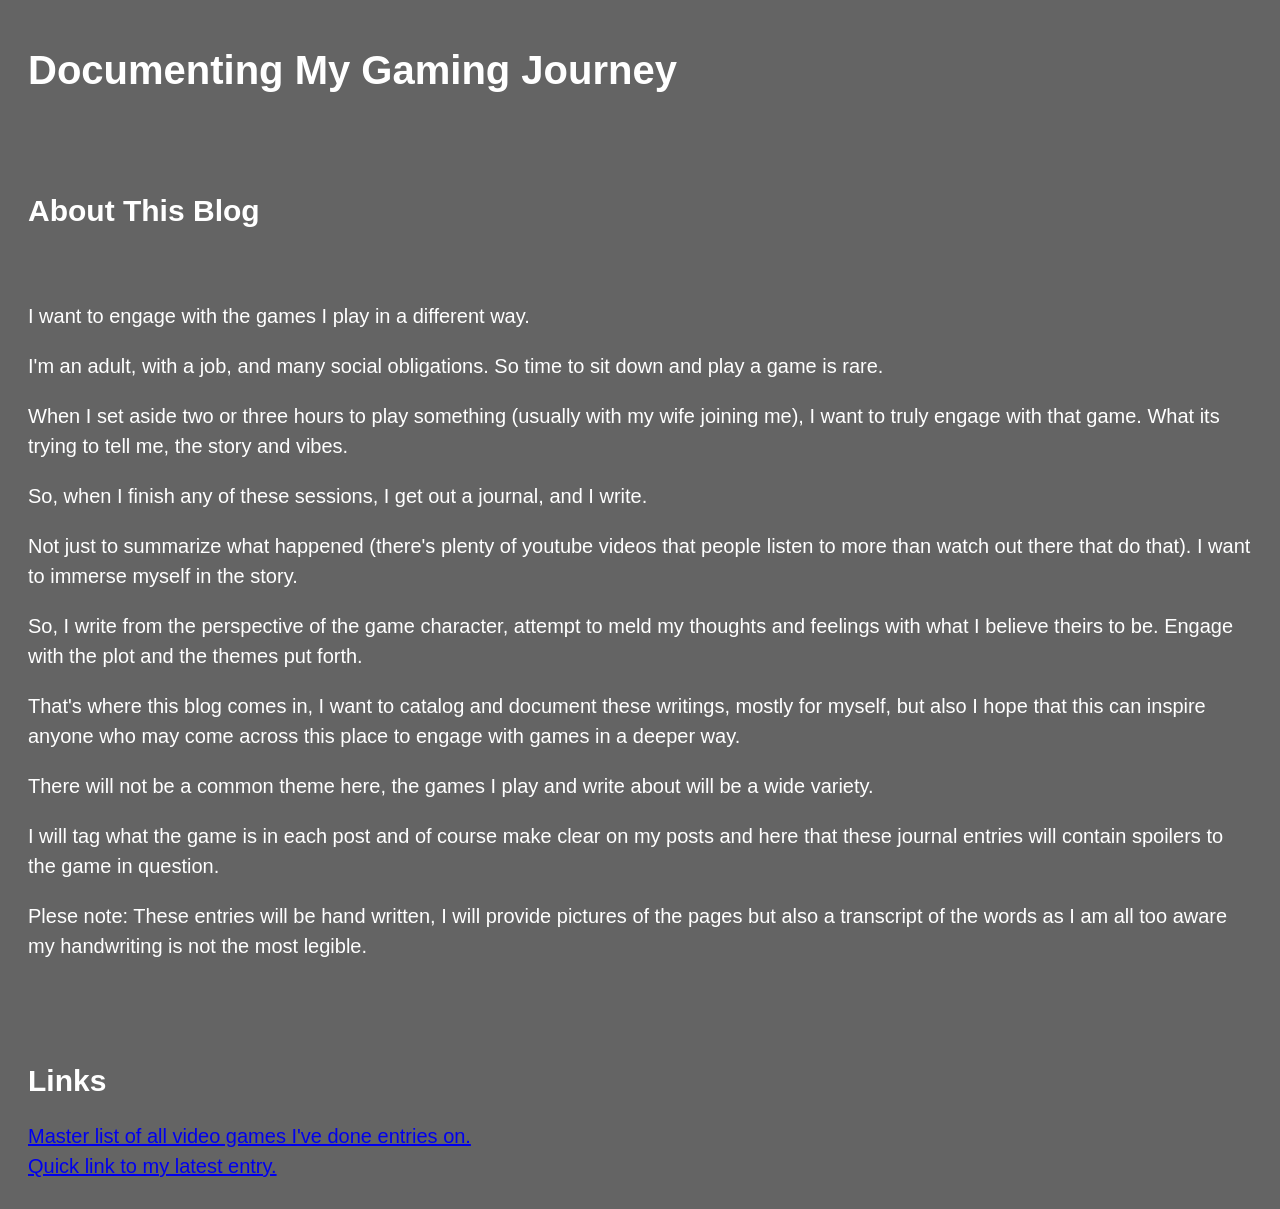
<file: index.html>
<html>
<head>
<title>My Video Game Journals</title>
</head>

<link rel="stylesheet" href="style.css">

<body>

<div id="main">
    <h1>Documenting My Gaming Journey</h1>
    <br/>
    <br/>
    
    <h2>About This Blog</h2>
    <br/>
    
    <p>I want to engage with the games I play in a different way.</p>
    <p>I'm an adult, with a job, and many social obligations. So time to sit down and play a game is rare.</p>
    <p>When I set aside two or three hours to play something (usually with my wife joining me), I want to truly engage with that game. What its trying to tell me, the story and vibes.</p>
    <p>So, when I finish any of these sessions, I get out a journal, and I write.<br/></p>
    <p>Not just to summarize what happened (there's plenty of youtube videos that people listen to more than watch out there that do that). I want to immerse myself in the story.</p>
    <p>So, I write from the perspective of the game character, attempt to meld my thoughts and feelings with what I believe theirs to be. Engage with the plot and the themes put forth.</p>
    <p>That's where this blog comes in, I want to catalog and document these writings, mostly for myself, but also I hope that this can inspire anyone who may come across this place to engage with games in a deeper way.</p>
    <p>There will not be a common theme here, the games I play and write about will be a wide variety.</p>
    <p>I will tag what the game is in each post and of course make clear on my posts and here that these journal entries will contain spoilers to the game in question.</p>
    <p>Plese note: These entries will be hand written, I will provide pictures of the pages but also a transcript of the words as I am all too aware my handwriting is not the most legible.</p>
    <br/>
    <br/>
    
    <h2>Links</h2>
    
    <a href="https://spy998.github.io/game-list">Master list of all video games I've done entries on.</a>
    <br/>
    <a href="https://spy998.github.io/ut-001">Quick link to my latest entry.</a>
</div>

</body>
</html>
</file>
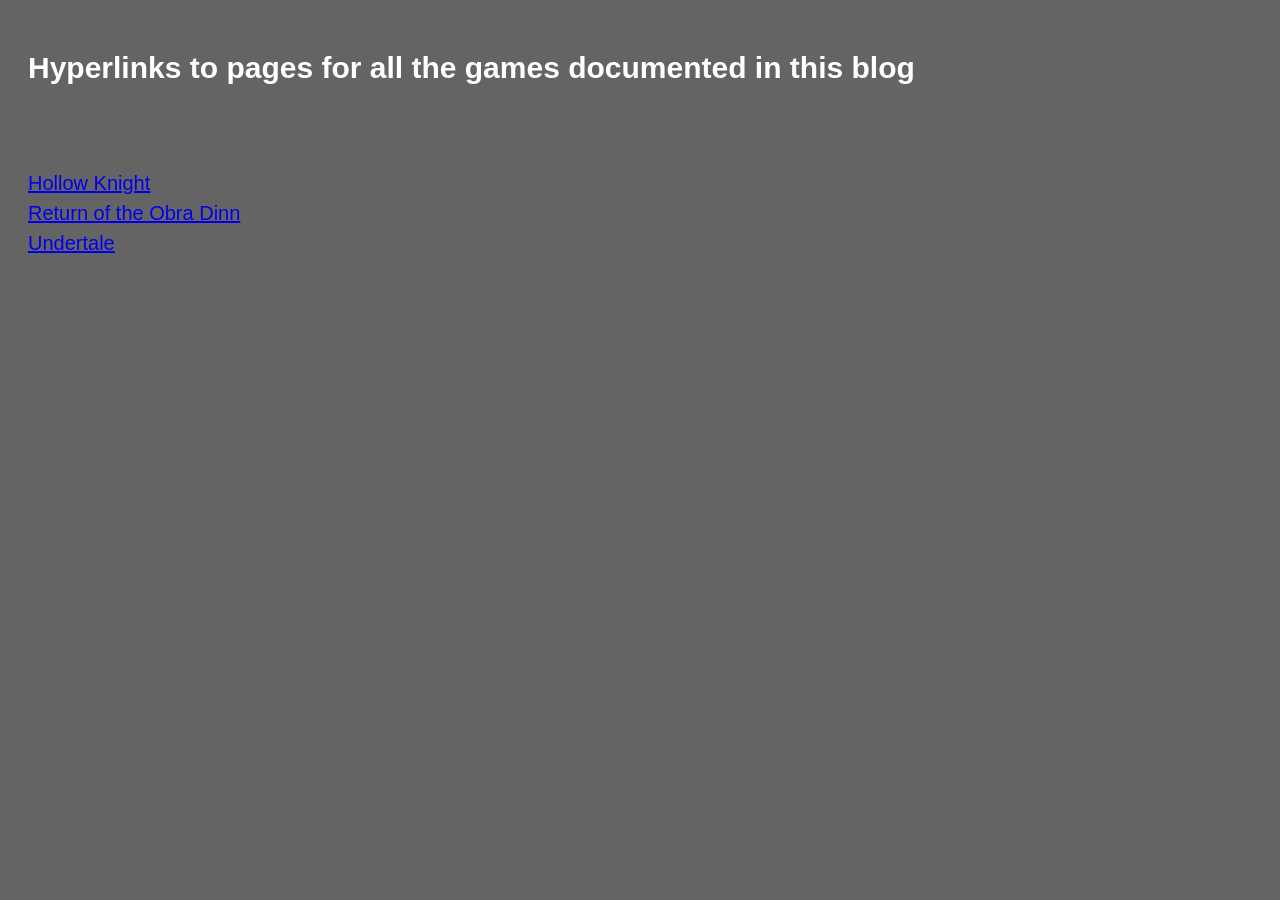
<file: game-list.html>
<html>
<head>
<title>VGJ: Master Game List</title>
</head>

<link rel="stylesheet" href="style.css">

<body>
<div id="main">
    <h2>Hyperlinks to pages for all the games documented in this blog</h2>
    <br/>
    <br/>
    
    <a href="https://spy998.github.io/hollow-knight">Hollow Knight</a>
    <br/>
    <a href="https://spy998.github.io/obra-dinn">Return of the Obra Dinn</a>
    <br/>
    <a href="https://spy998.github.io/undertale">Undertale</a>
</div>

</body>
</html>
</file>
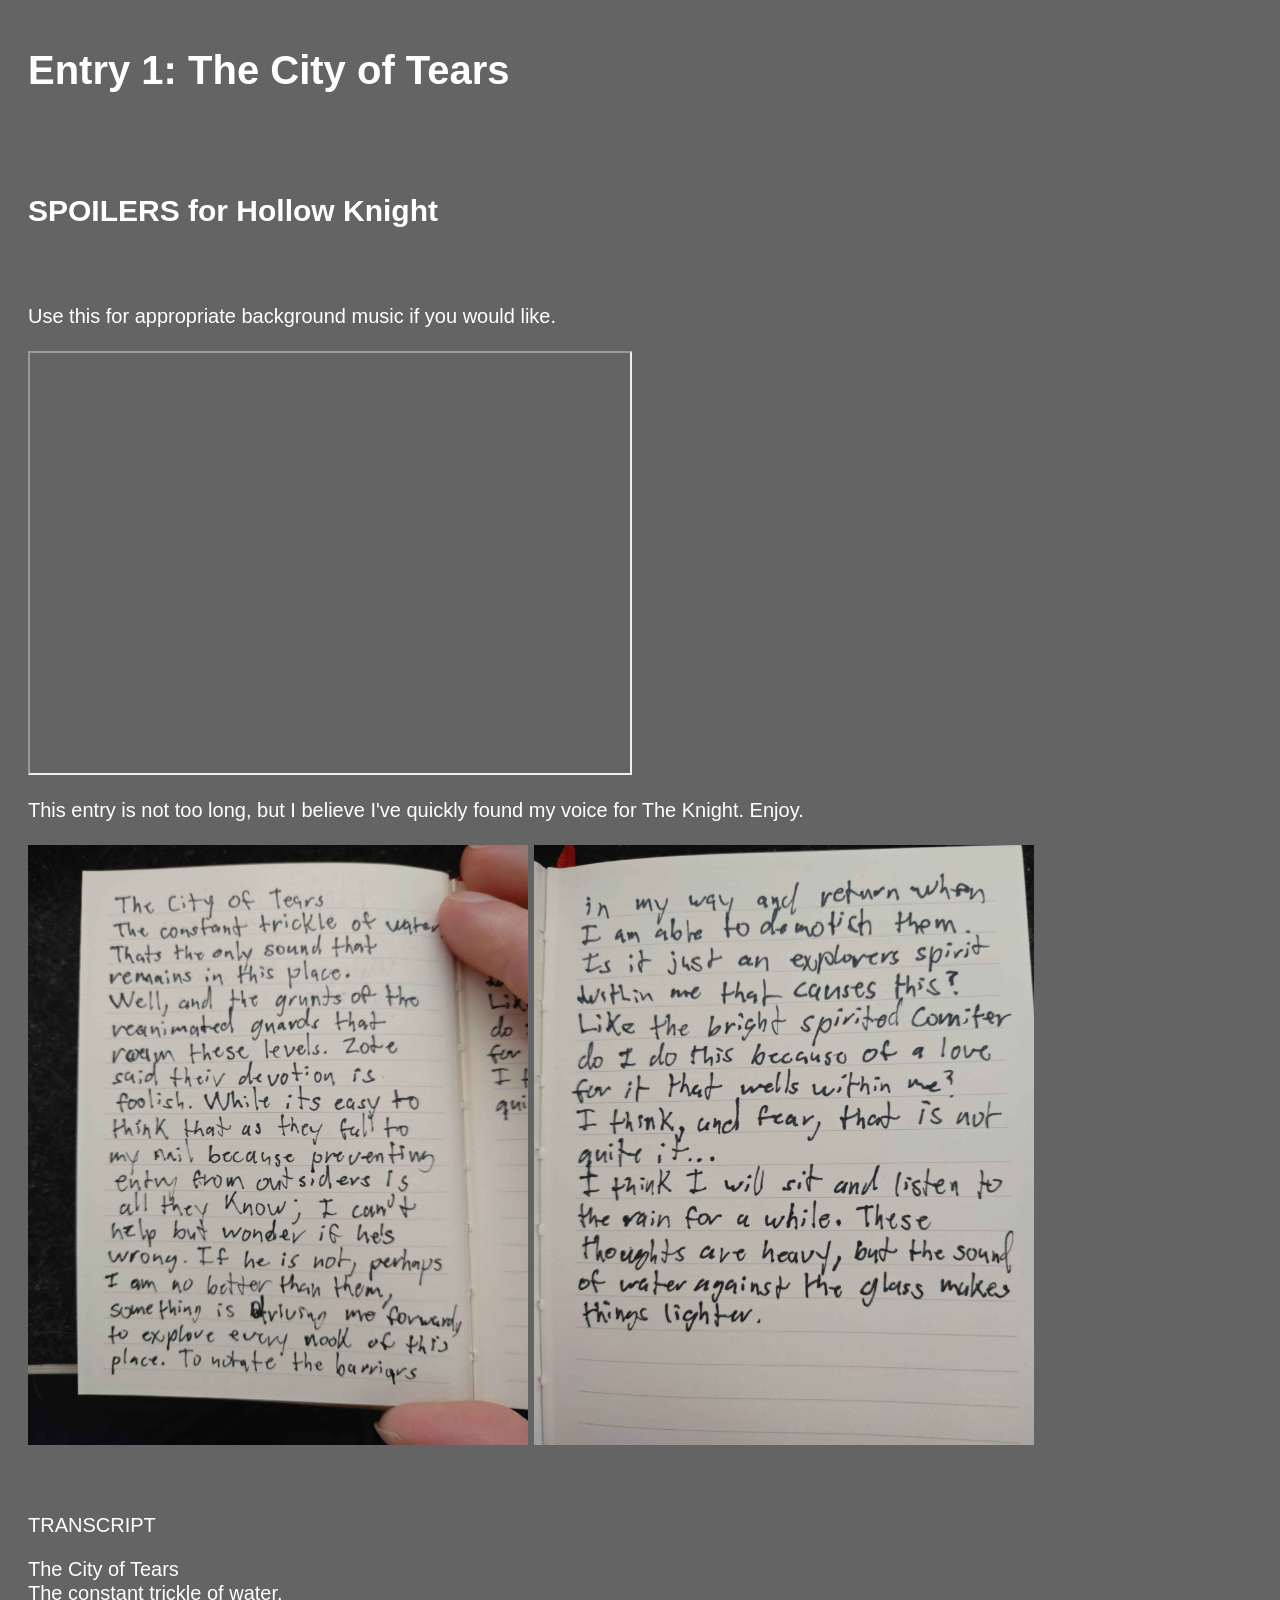
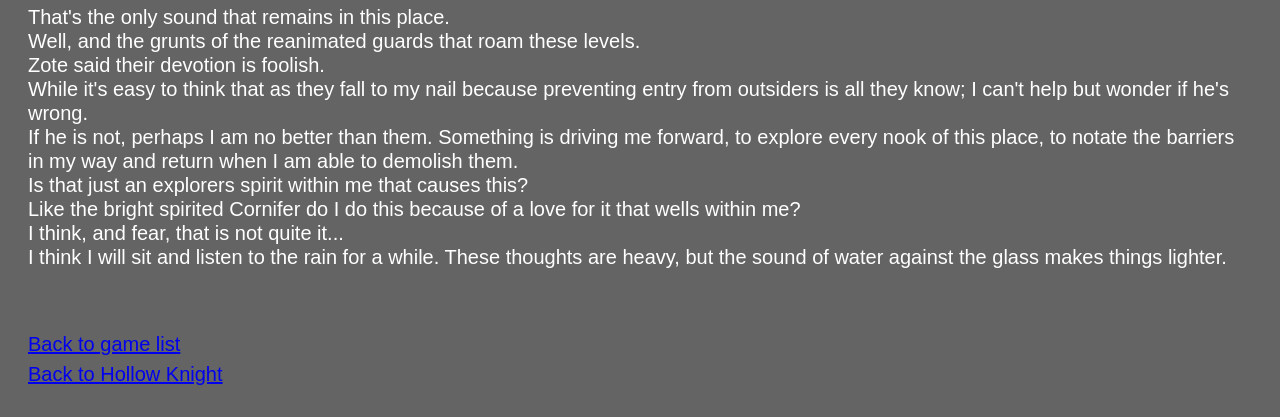
<file: hk-001.html>
<html>
<head>
<title>VGJ: Hollow Knight 001</title>
</head>

<link rel="stylesheet" href="style.css">

<body>

<div id="main">
    <h1>Entry 1: The City of Tears</h1>
    <br/>
    <br/>

    <h2>SPOILERS for Hollow Knight</h2>
    <br/>

    <p>Use this for appropriate background music if you would like.</p>
    <iframe width="600" height="420"
    src="https://www.youtube.com/embed/znck5cy9EMQ">
    </iframe>

    <p>This entry is not too long, but I believe I've quickly found my voice for The Knight. Enjoy.</p>
    <image src="images/hk-001-1.jpg" height="600" width="500">
    <image src="images/hk-001-2.jpg" height="600" width="500">
</div>

<div id="tr">
    <p>TRANSCRIPT</p>
    <p>The City of Tears<br/>
        The constant trickle of water.<br/>
        That's the only sound that remains in this place.<br/>
        Well, and the grunts of the reanimated guards that roam these levels.<br/>
        Zote said their devotion is foolish.<br/>
        While it's easy to think that as they fall to my nail because preventing entry from outsiders is all they know; I can't help but wonder if he's wrong.<br/>
        If he is not, perhaps I am no better than them. Something is driving me forward, to explore every nook of this place, to notate the barriers in my way and return when I am able to demolish them.<br/>
        Is that just an explorers spirit within me that causes this?<br/>
        Like the bright spirited Cornifer do I do this because of a love for it that wells within me?<br/>
        I think, and fear, that is not quite it...<br/>
        I think I will sit and listen to the rain for a while. These thoughts are heavy, but the sound of water against the glass makes things lighter.</p>
</div>

<div id="main">
    <a href="https://spy998.github.io/game-list">Back to game list</a>
    <br/>
    <a href="https://spy998.github.io/hollow-knight">Back to Hollow Knight</a>
</div>

</body>
</html>
</file>
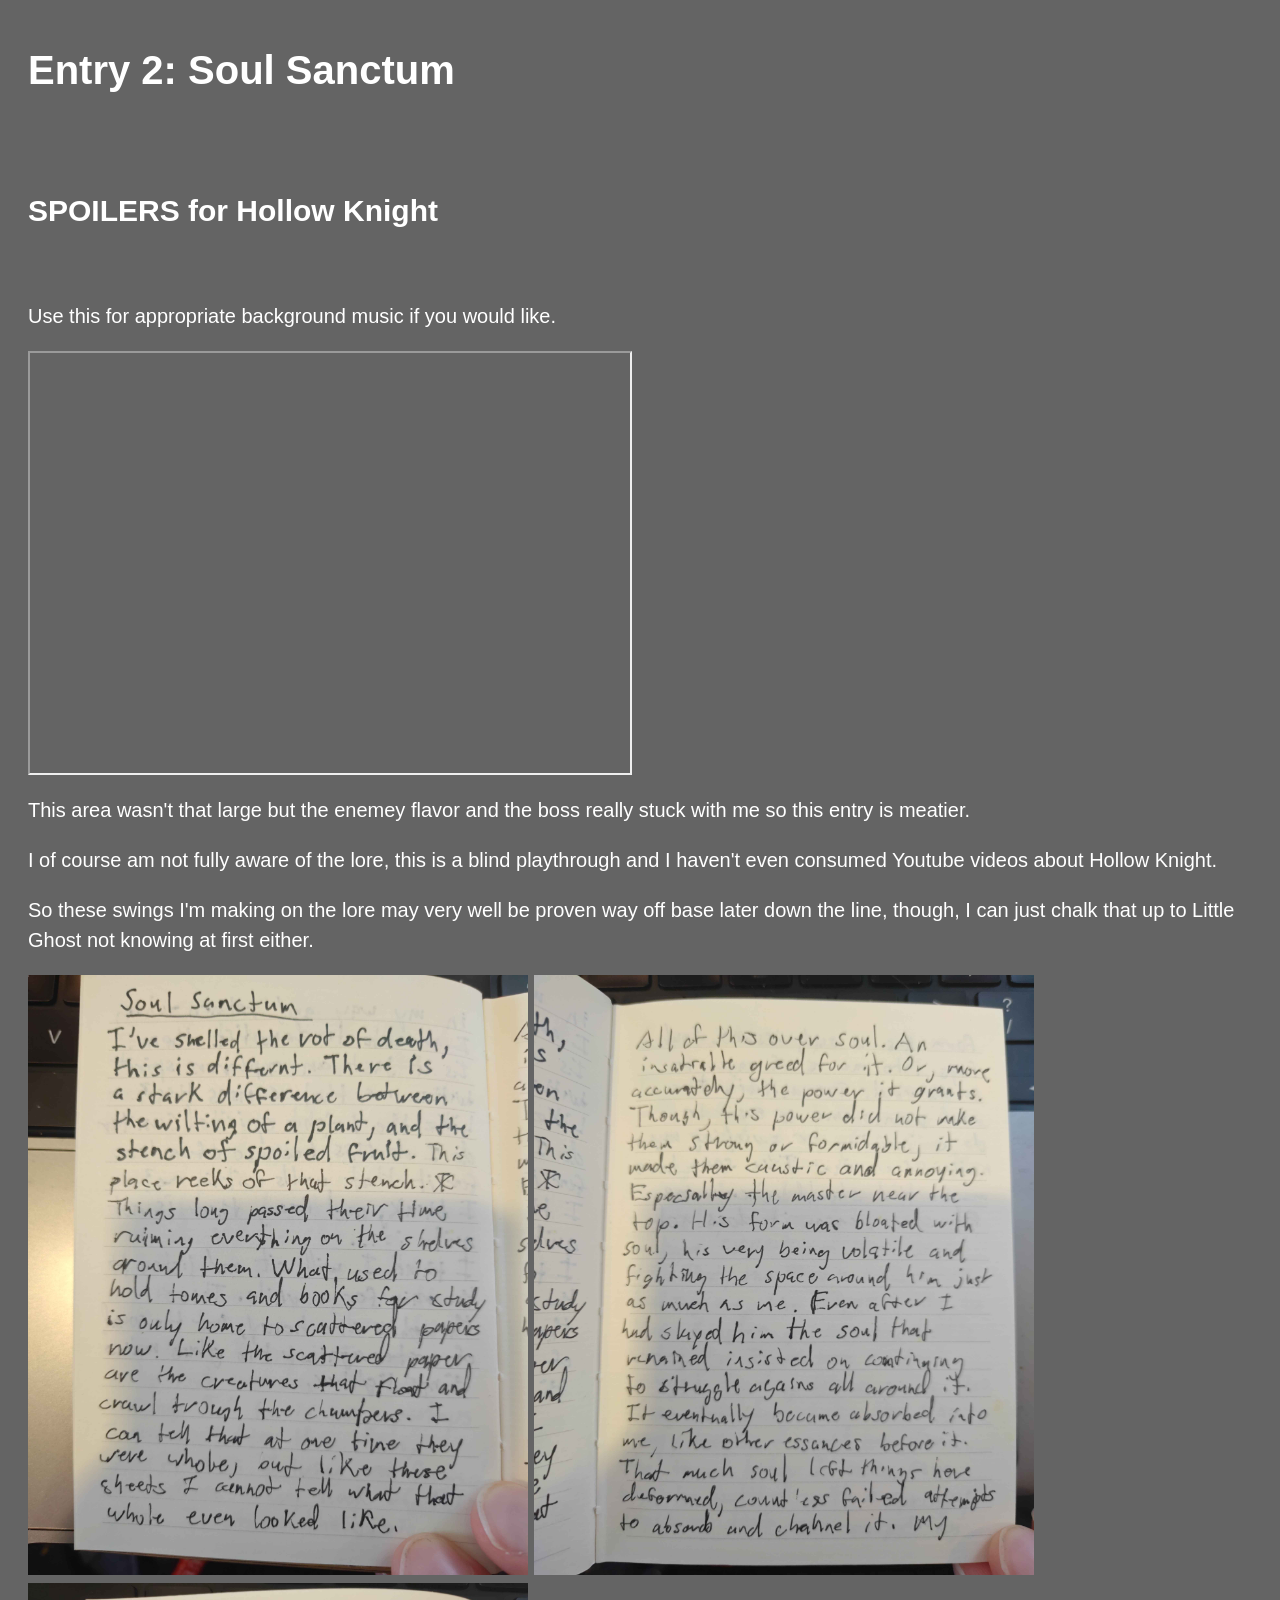
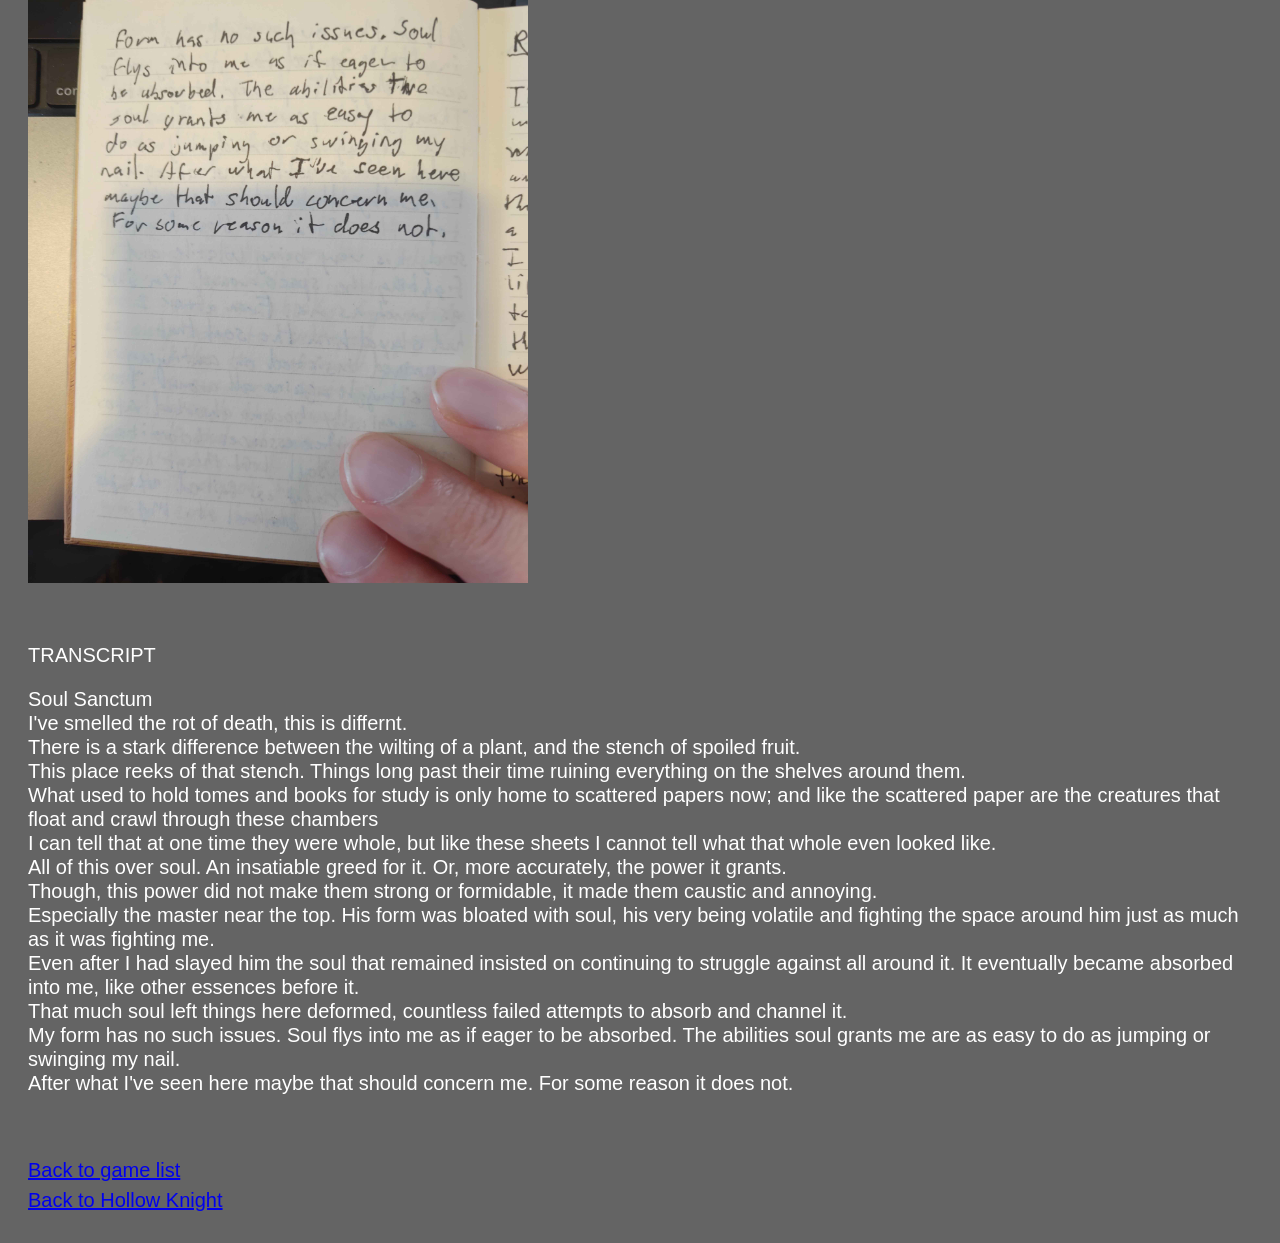
<file: hk-002.html>
<html>
<head>
<title>VGJ: Hollow Knight 002</title>
</head>

<link rel="stylesheet" href="style.css">

<body>

<div id="main">
    <h1>Entry 2: Soul Sanctum</h1>
    <br/>
    <br/>

    <h2>SPOILERS for Hollow Knight</h2>
    <br/>

    <p>Use this for appropriate background music if you would like.</p>
    <iframe width="600" height="420"
    src="https://www.youtube.com/embed/j7oKzNtXbGY">
    </iframe>

    <p>This area wasn't that large but the enemey flavor and the boss really stuck with me so this entry is meatier.<br/>
    <p>I of course am not fully aware of the lore, this is a blind playthrough and I haven't even consumed Youtube videos about Hollow Knight.<br/>
    <p>So these swings I'm making on the lore may very well be proven way off base later down the line, though, I can just chalk that up to Little Ghost not knowing at first either.</p>
    <image src="images/hk-002-01.jpg" height="600" width="500">
    <image src="images/hk-002-02.jpg" height="600" width="500">
    <image src="images/hk-002-03.jpg" height="600" width="500">
</div>

<div id="tr">
    <p>TRANSCRIPT</p>
    <p>Soul Sanctum<br/>
        I've smelled the rot of death, this is differnt.<br/>
        There is a stark difference between the wilting of a plant, and the stench of spoiled fruit.<br/>
        This place reeks of that stench. Things long past their time ruining everything on the shelves around them.<br/>
        What used to hold tomes and books for study is only home to scattered papers now; and like the scattered paper are the creatures that float and crawl through these chambers<br/>
        I can tell that at one time they were whole, but like these sheets I cannot tell what that whole even looked like.<br/>
        All of this over soul. An insatiable greed for it. Or, more accurately, the power it grants.<br/>
        Though, this power did not make them strong or formidable, it made them caustic and annoying.<br/>
        Especially the master near the top. His form was bloated with soul, his very being volatile and fighting the space around him just as much as it was fighting me.<br/>
        Even after I had slayed him the soul that remained insisted on continuing to struggle against all around it. It eventually became absorbed into me, like other essences before it.<br/>
        That much soul left things here deformed, countless failed attempts to absorb and channel it.<br/>
        My form has no such issues. Soul flys into me as if eager to be absorbed. The abilities soul grants me are as easy to do as jumping or swinging my nail.<br/>
        After what I've seen here maybe that should concern me. For some reason it does not.</p>
</div>

<div id="main">
    <a href="https://spy998.github.io/game-list">Back to game list</a>
    <br/>
    <a href="https://spy998.github.io/hollow-knight">Back to Hollow Knight</a>
</div>

</body>
</html>
</file>
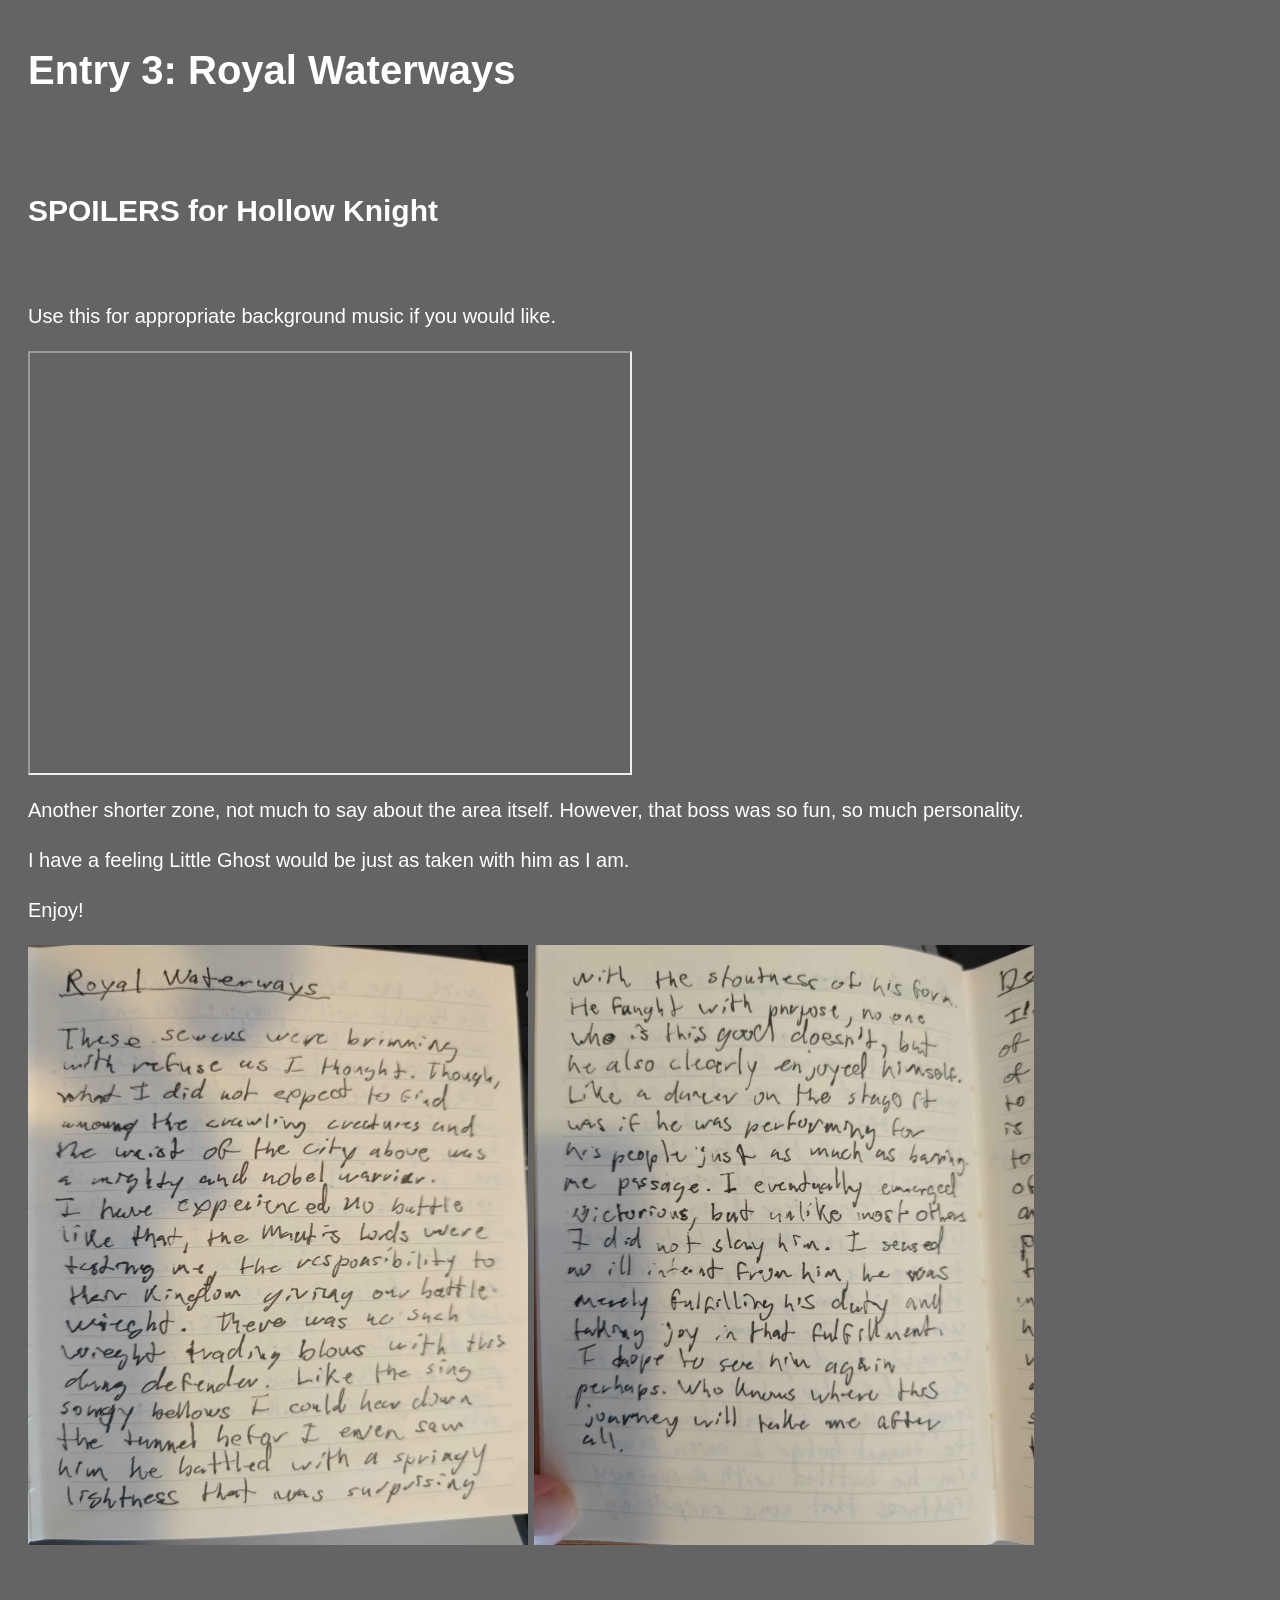
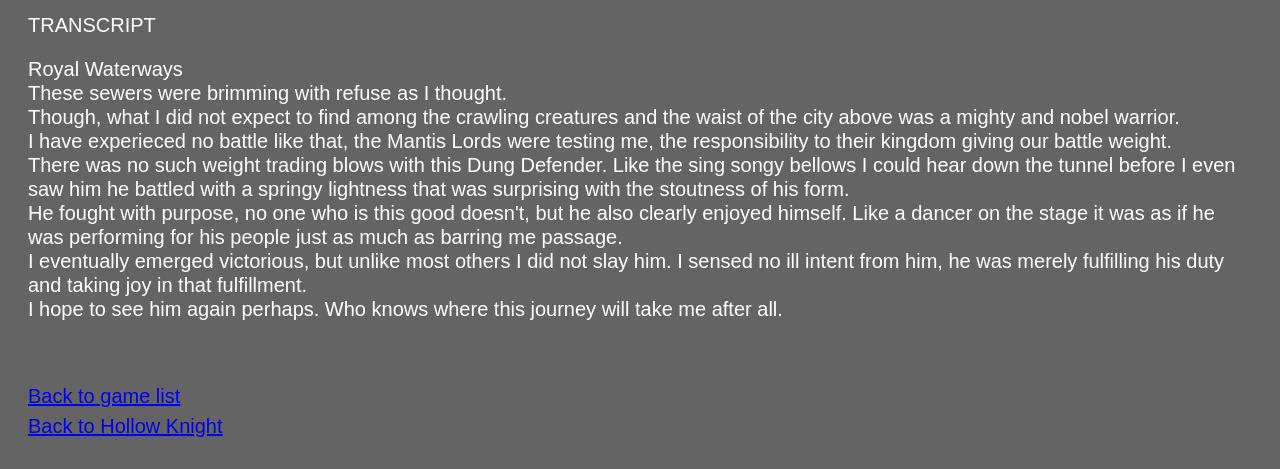
<file: hk-003.html>
<html>
<head>
<title>VGJ: Hollow Knight 003</title>
</head>

<link rel="stylesheet" href="style.css">

<body>

<div id="main">
    <h1>Entry 3: Royal Waterways</h1>
    <br/>
    <br/>

    <h2>SPOILERS for Hollow Knight</h2>
    <br/>

    <p>Use this for appropriate background music if you would like.</p>
    <iframe width="600" height="420"
    src="https://www.youtube.com/embed/3T6lELHl2W4">
    </iframe>

    <p>Another shorter zone, not much to say about the area itself. However, that boss was so fun, so much personality.<br/>
    <p>I have a feeling Little Ghost would be just as taken with him as I am.<br/>
    <p>Enjoy!</p>
    <image src="images/hk-003-01.jpg" height="600" width="500">
    <image src="images/hk-003-02.jpg" height="600" width="500">
</div>

<div id="tr">
    <p>TRANSCRIPT</p>
    <p>Royal Waterways<br/>
        These sewers were brimming with refuse as I thought.<br/>
        Though, what I did not expect to find among the crawling creatures and the waist of the city above was a mighty and nobel warrior.<br/>
        I have experieced no battle like that, the Mantis Lords were testing me, the responsibility to their kingdom giving our battle weight.<br/>
        There was no such weight trading blows with this Dung Defender. Like the sing songy bellows I could hear down the tunnel before I even saw him he battled with a springy lightness that was surprising with the stoutness of his form.<br/>
        He fought with purpose, no one who is this good doesn't, but he also clearly enjoyed himself. Like a dancer on the stage it was as if he was performing for his people just as much as barring me passage.<br/>
        I eventually emerged victorious, but unlike most others I did not slay him. I sensed no ill intent from him, he was merely fulfilling his duty and taking joy in that fulfillment.<br/>
        I hope to see him again perhaps. Who knows where this journey will take me after all.</p>
</div>

<div id="main">
    <a href="https://spy998.github.io/game-list">Back to game list</a>
    <br/>
    <a href="https://spy998.github.io/hollow-knight">Back to Hollow Knight</a>
</div>

</body>
</html>
</file>
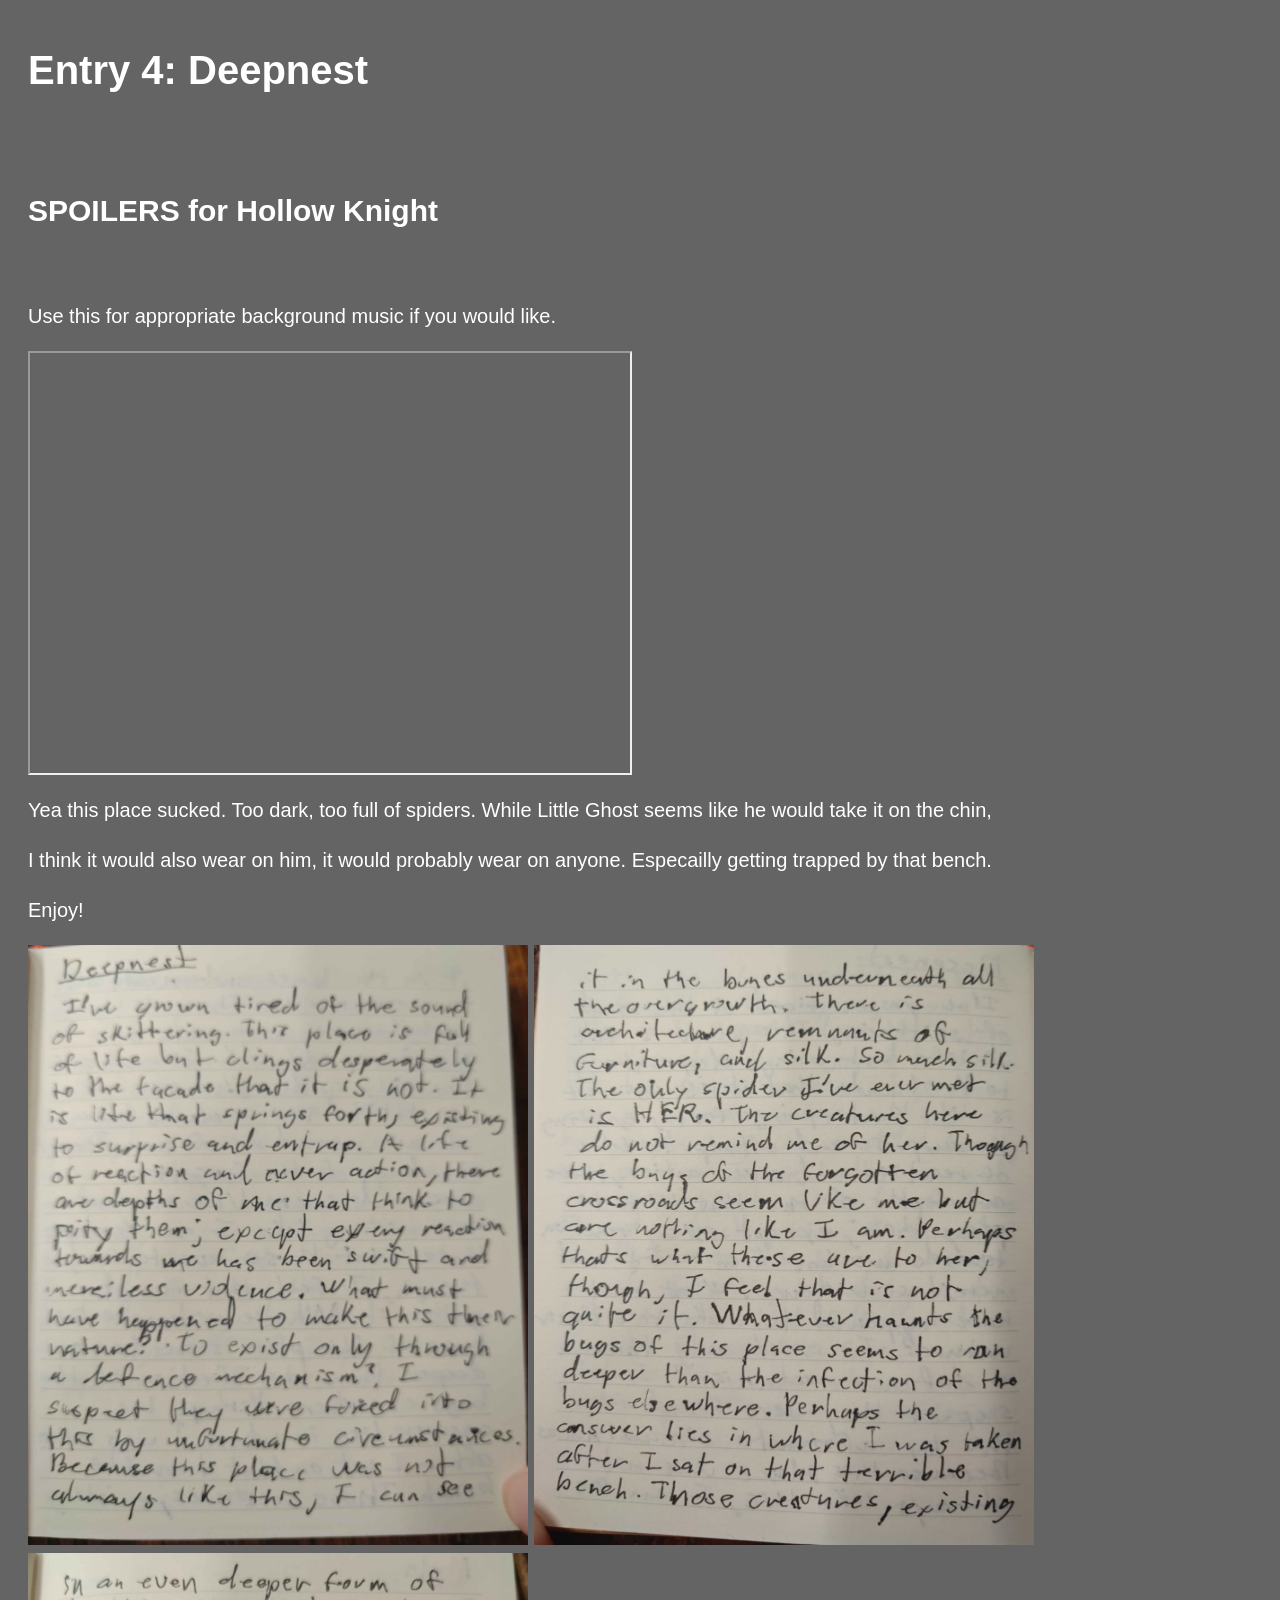
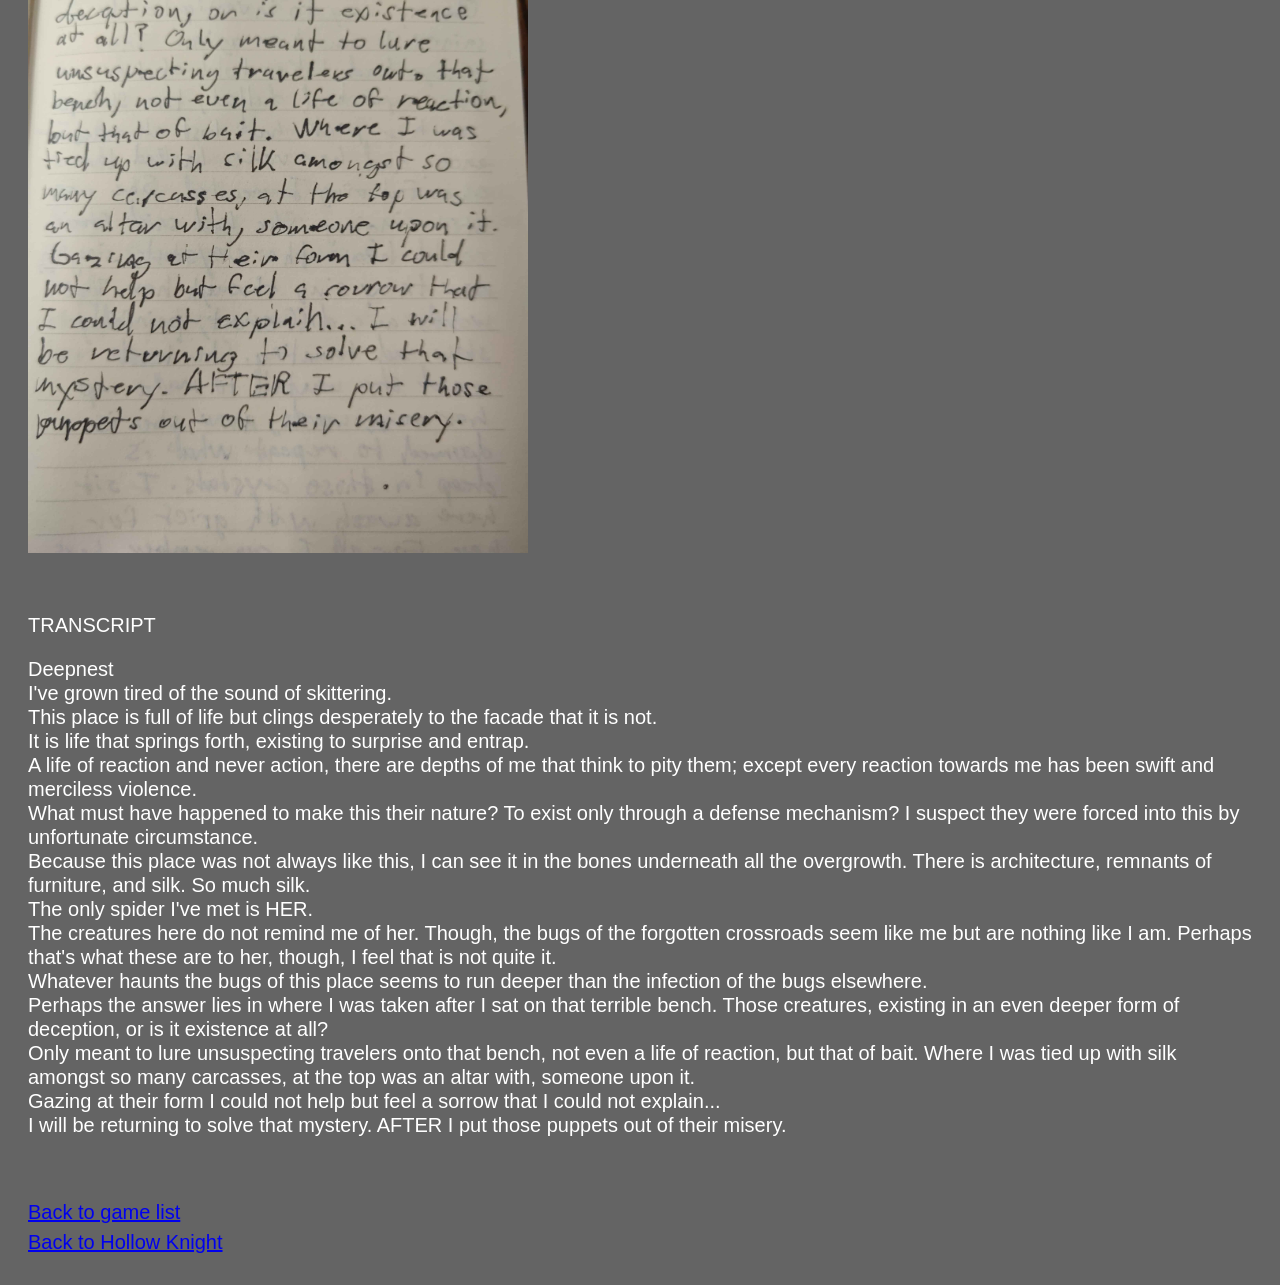
<file: hk-004.html>
<html>
<head>
<title>VGJ: Hollow Knight 004</title>
</head>

<link rel="stylesheet" href="style.css">

<body>

<div id="main">
    <h1>Entry 4: Deepnest</h1>
    <br/>
    <br/>

    <h2>SPOILERS for Hollow Knight</h2>
    <br/>

    <p>Use this for appropriate background music if you would like.</p>
    <iframe width="600" height="420"
    src="https://www.youtube.com/embed/pazEihAOMBU">
    </iframe>

    <p>Yea this place sucked. Too dark, too full of spiders. While Little Ghost seems like he would take it on the chin,<br/>
    <p>I think it would also wear on him, it would probably wear on anyone. Especailly getting trapped by that bench.<br/>
    <p>Enjoy!</p>
    <image src="images/hk-004-01.jpg" height="600" width="500">
    <image src="images/hk-004-02.jpg" height="600" width="500">
    <image src="images/hk-004-03.jpg" height="600" width="500">
</div>

<div id="tr">
    <p>TRANSCRIPT</p>
    <p>Deepnest<br/>
        I've grown tired of the sound of skittering.<br/> 
        This place is full of life but clings desperately to the facade that it is not.<br/>
        It is life that springs forth, existing to surprise and entrap.<br/>
        A life of reaction and never action, there are depths of me that think to pity them; except every reaction towards me has been swift and merciless violence.<br/>
        What must have happened to make this their nature? To exist only through a defense mechanism? I suspect they were forced into this by unfortunate circumstance.<br/>
        Because this place was not always like this, I can see it in the bones underneath all the overgrowth. There is architecture, remnants of furniture, and silk. So much silk.<br/>
        The only spider I've met is HER.<br/>
        The creatures here do not remind me of her. Though, the bugs of the forgotten crossroads seem like me but are nothing like I am. Perhaps that's what these are to her, though, I feel that is not quite it.<br/>
        Whatever haunts the bugs of this place seems to run deeper than the infection of the bugs elsewhere.<br/>
        Perhaps the answer lies in where I was taken after I sat on that terrible bench. Those creatures, existing in an even deeper form of deception, or is it existence at all?<br/>
        Only meant to lure unsuspecting travelers onto that bench, not even a life of reaction, but that of bait. Where I was tied up with silk amongst so many carcasses, at the top was an altar with, someone upon it.<br/>
        Gazing at their form I could not help but feel a sorrow that I could not explain...<br/>
        I will be returning to solve that mystery. AFTER I put those puppets out of their misery. </p>
</div>

<div id="main">
    <a href="https://spy998.github.io/game-list">Back to game list</a>
    <br/>
    <a href="https://spy998.github.io/hollow-knight">Back to Hollow Knight</a>
</div>

</body>
</html>
</file>
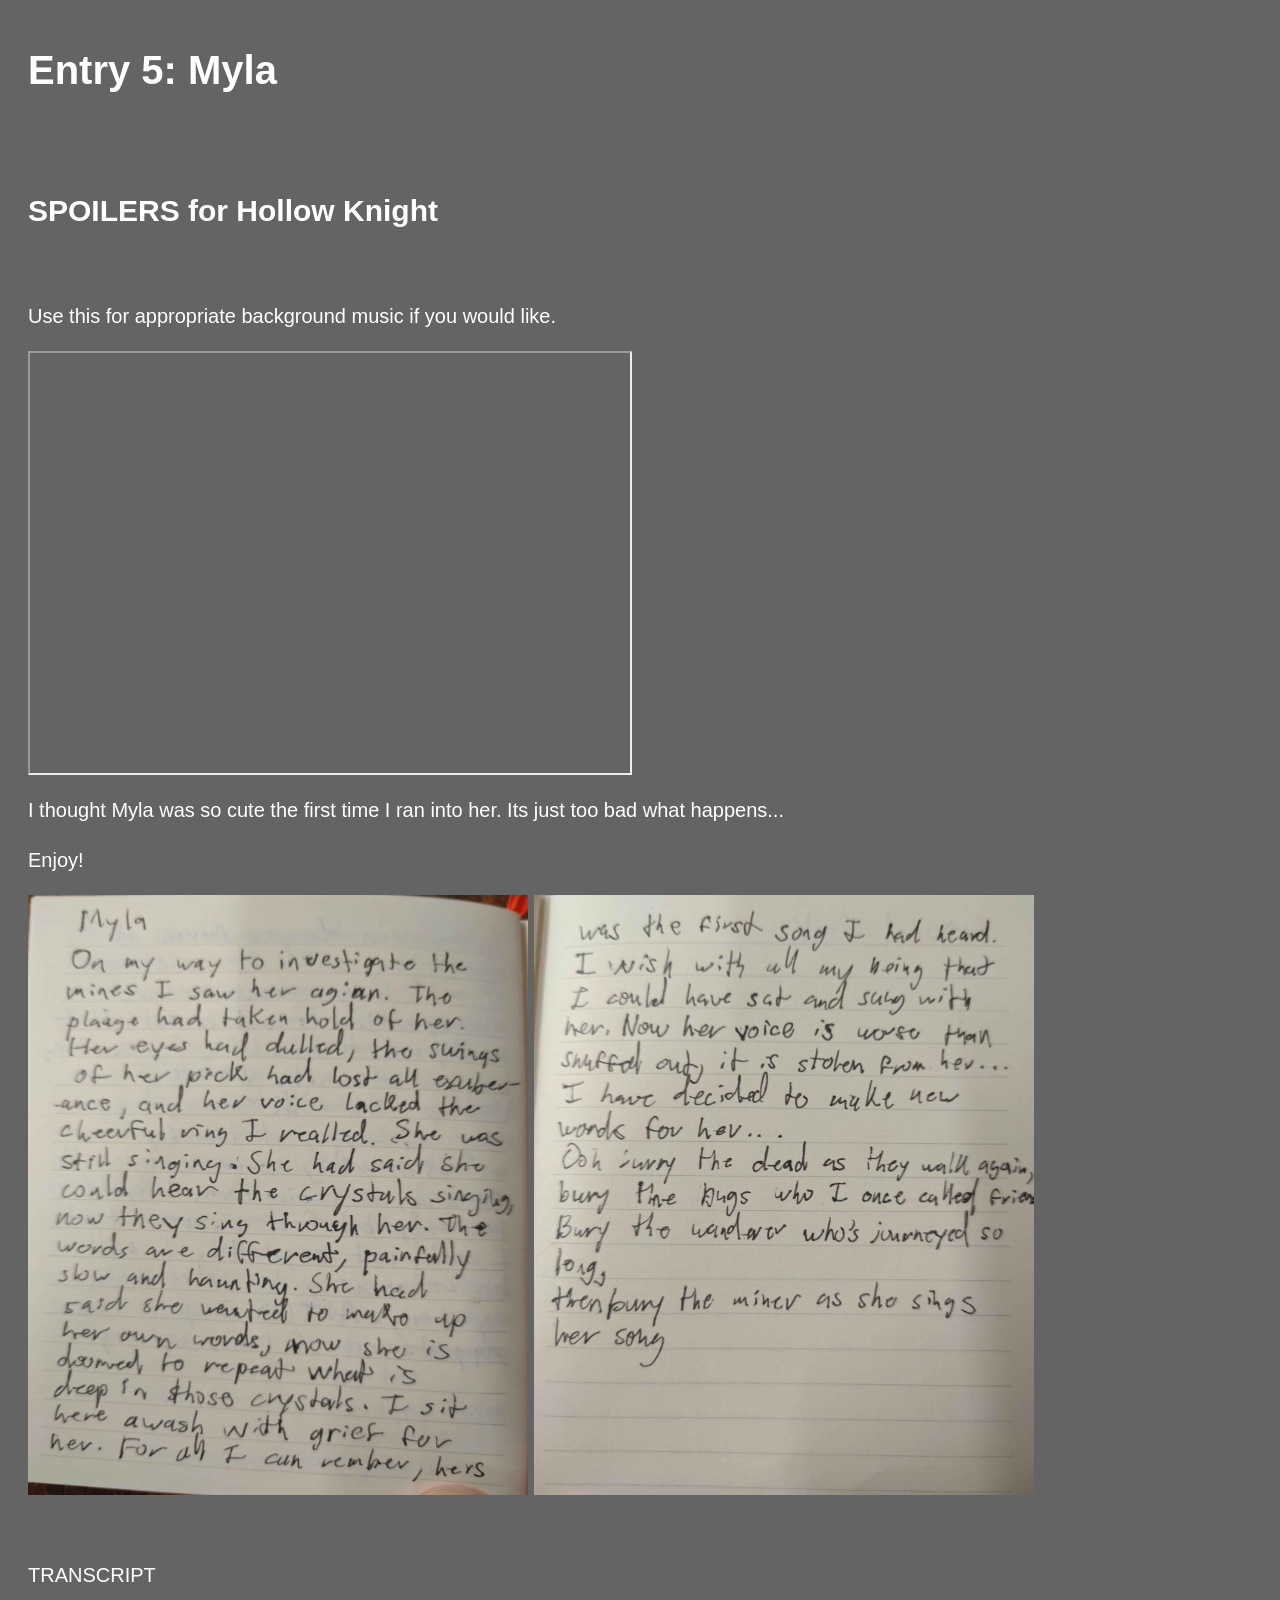
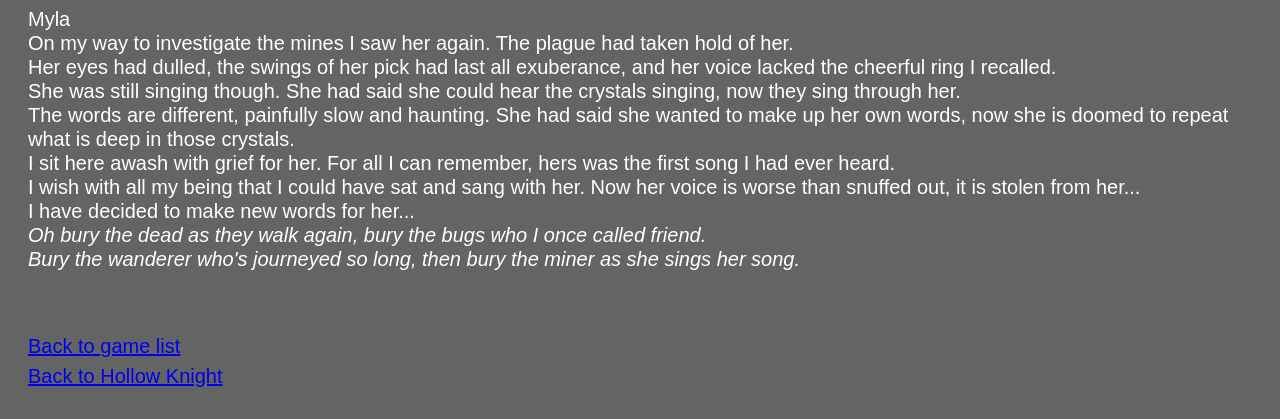
<file: hk-005.html>
<html>
<head>
<title>VGJ: Hollow Knight 005</title>
</head>

<link rel="stylesheet" href="style.css">

<body>

<div id="main">
    <h1>Entry 5: Myla</h1>
    <br/>
    <br/>

    <h2>SPOILERS for Hollow Knight</h2>
    <br/>

    <p>Use this for appropriate background music if you would like.</p>
    <iframe width="600" height="420"
    src="https://www.youtube.com/embed/Xr1vj6Eirv0">
    </iframe>

    <p>I thought Myla was so cute the first time I ran into her. Its just too bad what happens...<br/>
    <p>Enjoy!</p>
    <image src="images/hk-005-01.jpg" height="600" width="500">
    <image src="images/hk-005-02.jpg" height="600" width="500">
</div>

<div id="tr">
    <p>TRANSCRIPT</p>
    <p>Myla<br/>
        On my way to investigate the mines I saw her again. The plague had taken hold of her.<br/>
        Her eyes had dulled, the swings of her pick had last all exuberance, and her voice lacked the cheerful ring I recalled.<br/>
        She was still singing though. She had said she could hear the crystals singing, now they sing through her.<br/>
        The words are different, painfully slow and haunting. She had said she wanted to make up her own words, now she is doomed to repeat what is deep in those crystals.<br/>
        I sit here awash with grief for her. For all I can remember, hers was the first song I had ever heard.<br/>
        I wish with all my being that I could have sat and sang with her. Now her voice is worse than snuffed out, it is stolen from her...<br/>
        I have decided to make new words for her...<br/>
        <i>Oh bury the dead as they walk again, bury the bugs who I once called friend.<br/>
        Bury the wanderer who's journeyed so long, then bury the miner as she sings her song.</i></p>
</div>

<div id="main">
    <a href="https://spy998.github.io/game-list">Back to game list</a>
    <br/>
    <a href="https://spy998.github.io/hollow-knight">Back to Hollow Knight</a>
</div>

</body>
</html>
</file>
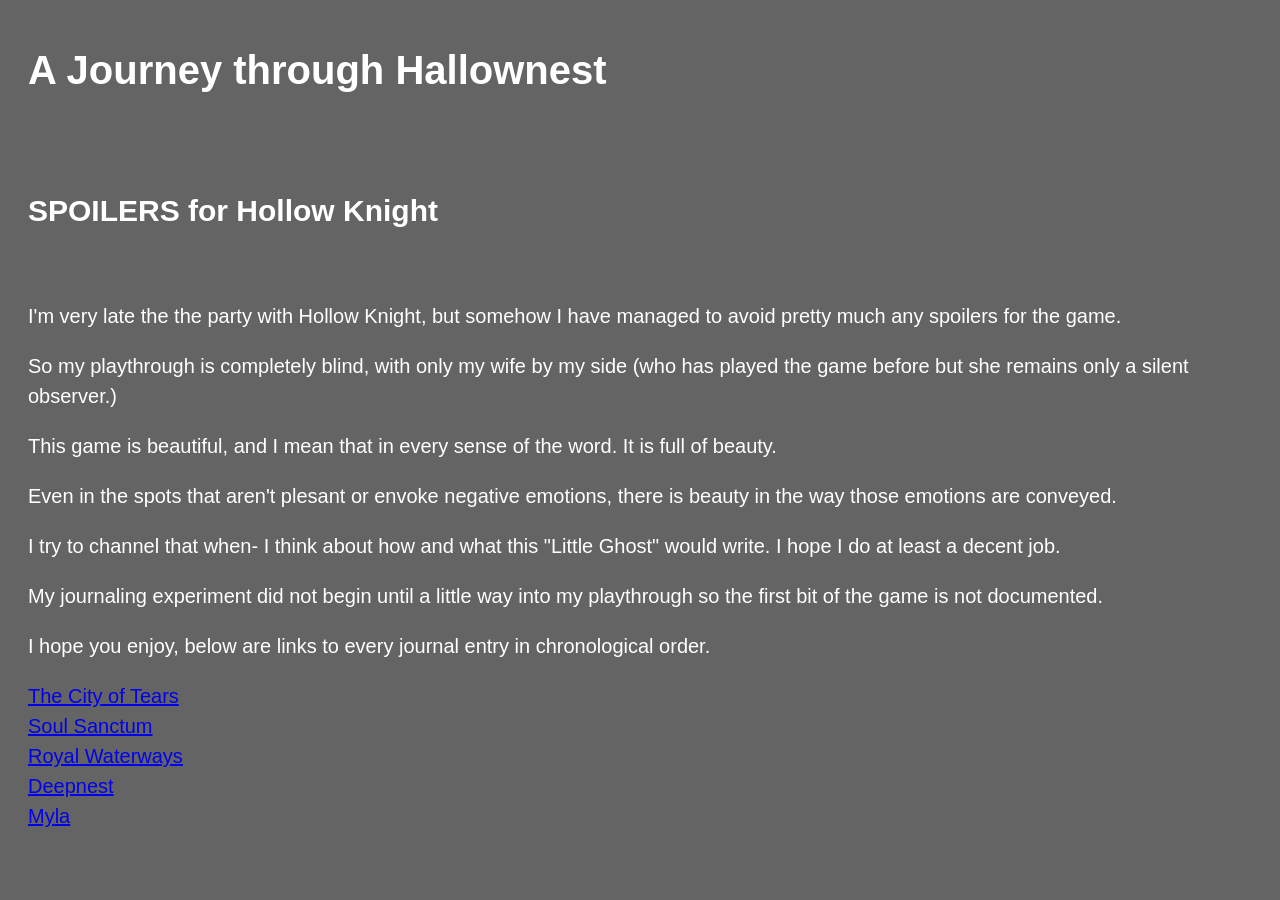
<file: hollow-knight.html>
<html>
<head>
<title>VGJ: Hollow Knight</title>
</head>

<link rel="stylesheet" href="style.css">

<body>

<div id="main">
    <h1>A Journey through Hallownest</h1>
    <br/>
    <br/>

    <h2>SPOILERS for Hollow Knight</h2>
    <br/>

    <p>I'm very late the the party with Hollow Knight, but somehow I have managed to avoid pretty much any spoilers for the game.</p>
    <p>So my playthrough is completely blind, with only my wife by my side (who has played the game before but she remains only a silent observer.)</p>
    <p>This game is beautiful, and I mean that in every sense of the word. It is full of beauty.</p>
    <p>Even in the spots that aren't plesant or envoke negative emotions, there is beauty in the way those emotions are conveyed.</p>
    <p>I try to channel that when- I think about how and what this "Little Ghost" would write. I hope I do at least a decent job.</p>
    <p>My journaling experiment did not begin until a little way into my playthrough so the first bit of the game is not documented.</p>
    <p>I hope you enjoy, below are links to every journal entry in chronological order.</p>

    <a href="https://spy998.github.io/hk-001">The City of Tears</a>
    <br/>
    <a href="https://spy998.github.io/hk-002">Soul Sanctum</a>
    <br/>
    <a href="https://spy998.github.io/hk-003">Royal Waterways</a>
    <br/>
    <a href="https://spy998.github.io/hk-004">Deepnest</a>
    <br/>
    <a href="https://spy998.github.io/hk-005">Myla</a>
</div>

</body>
</html>
</file>
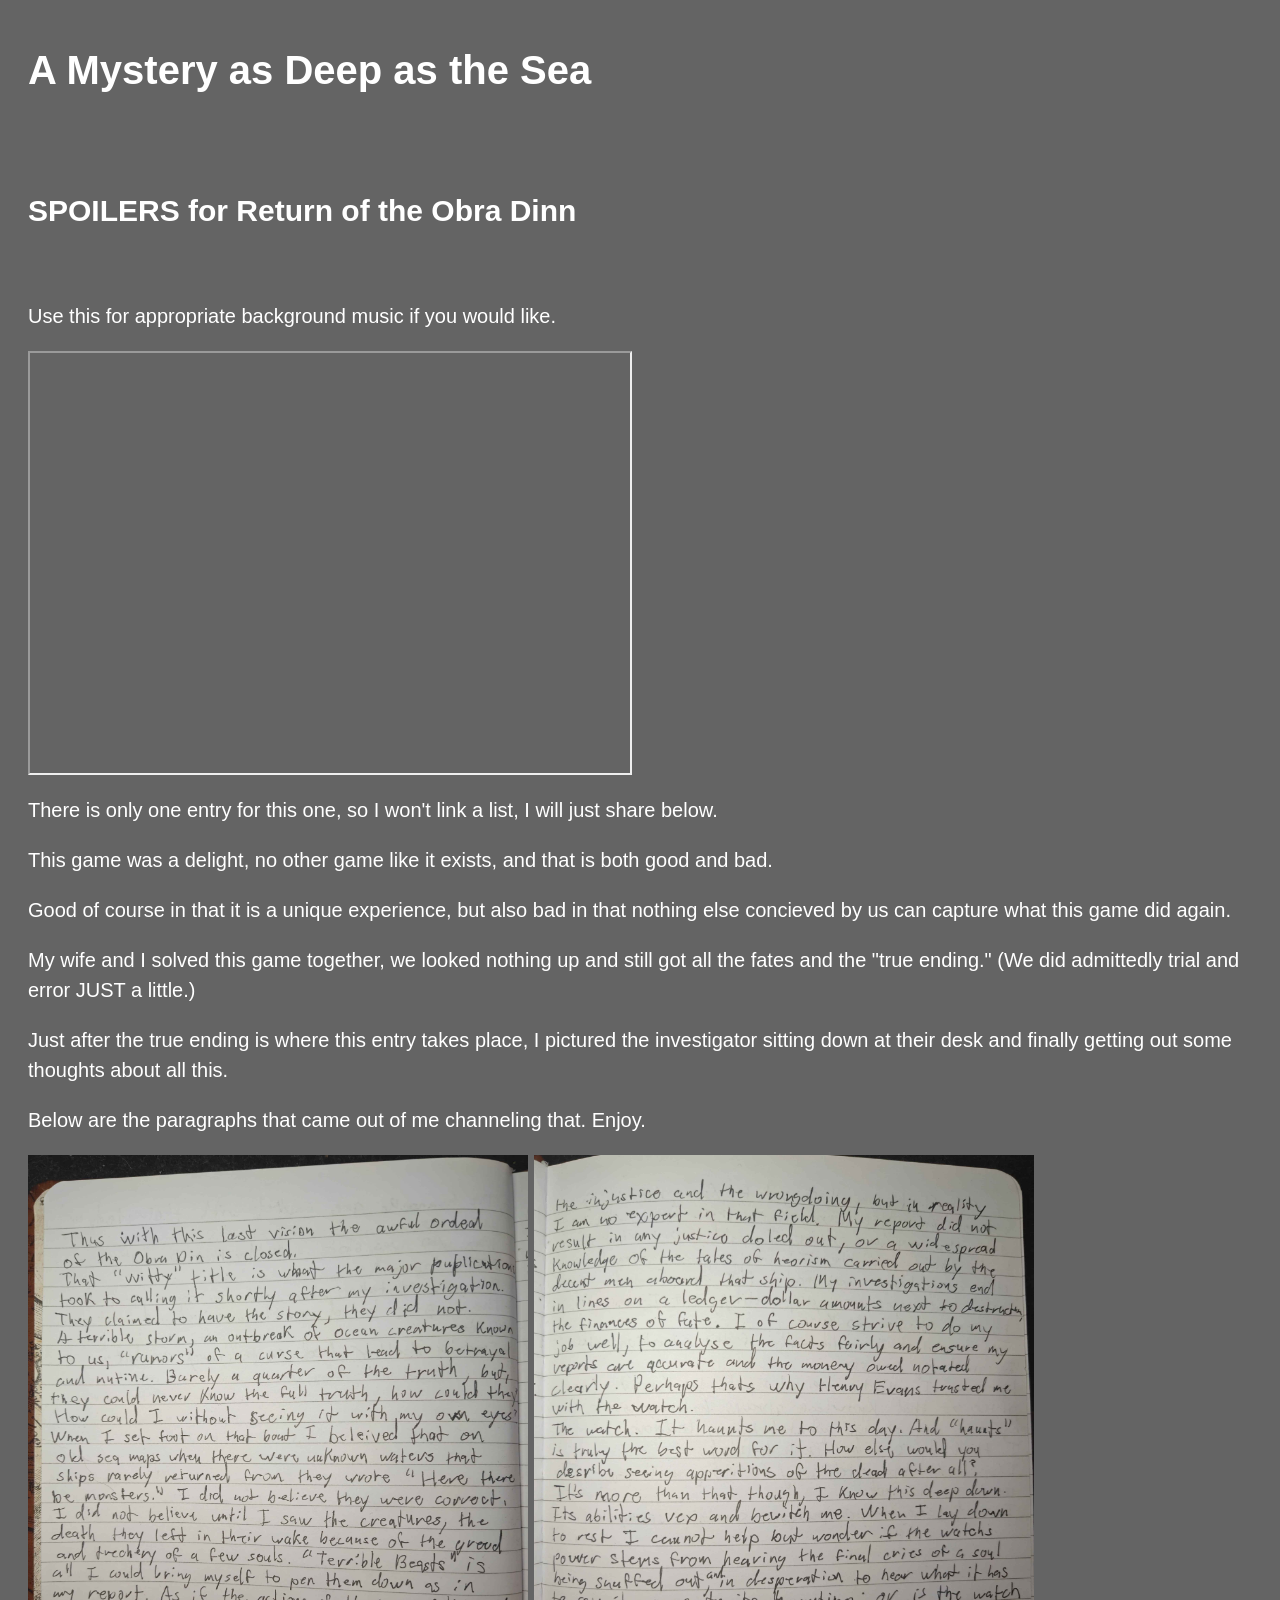
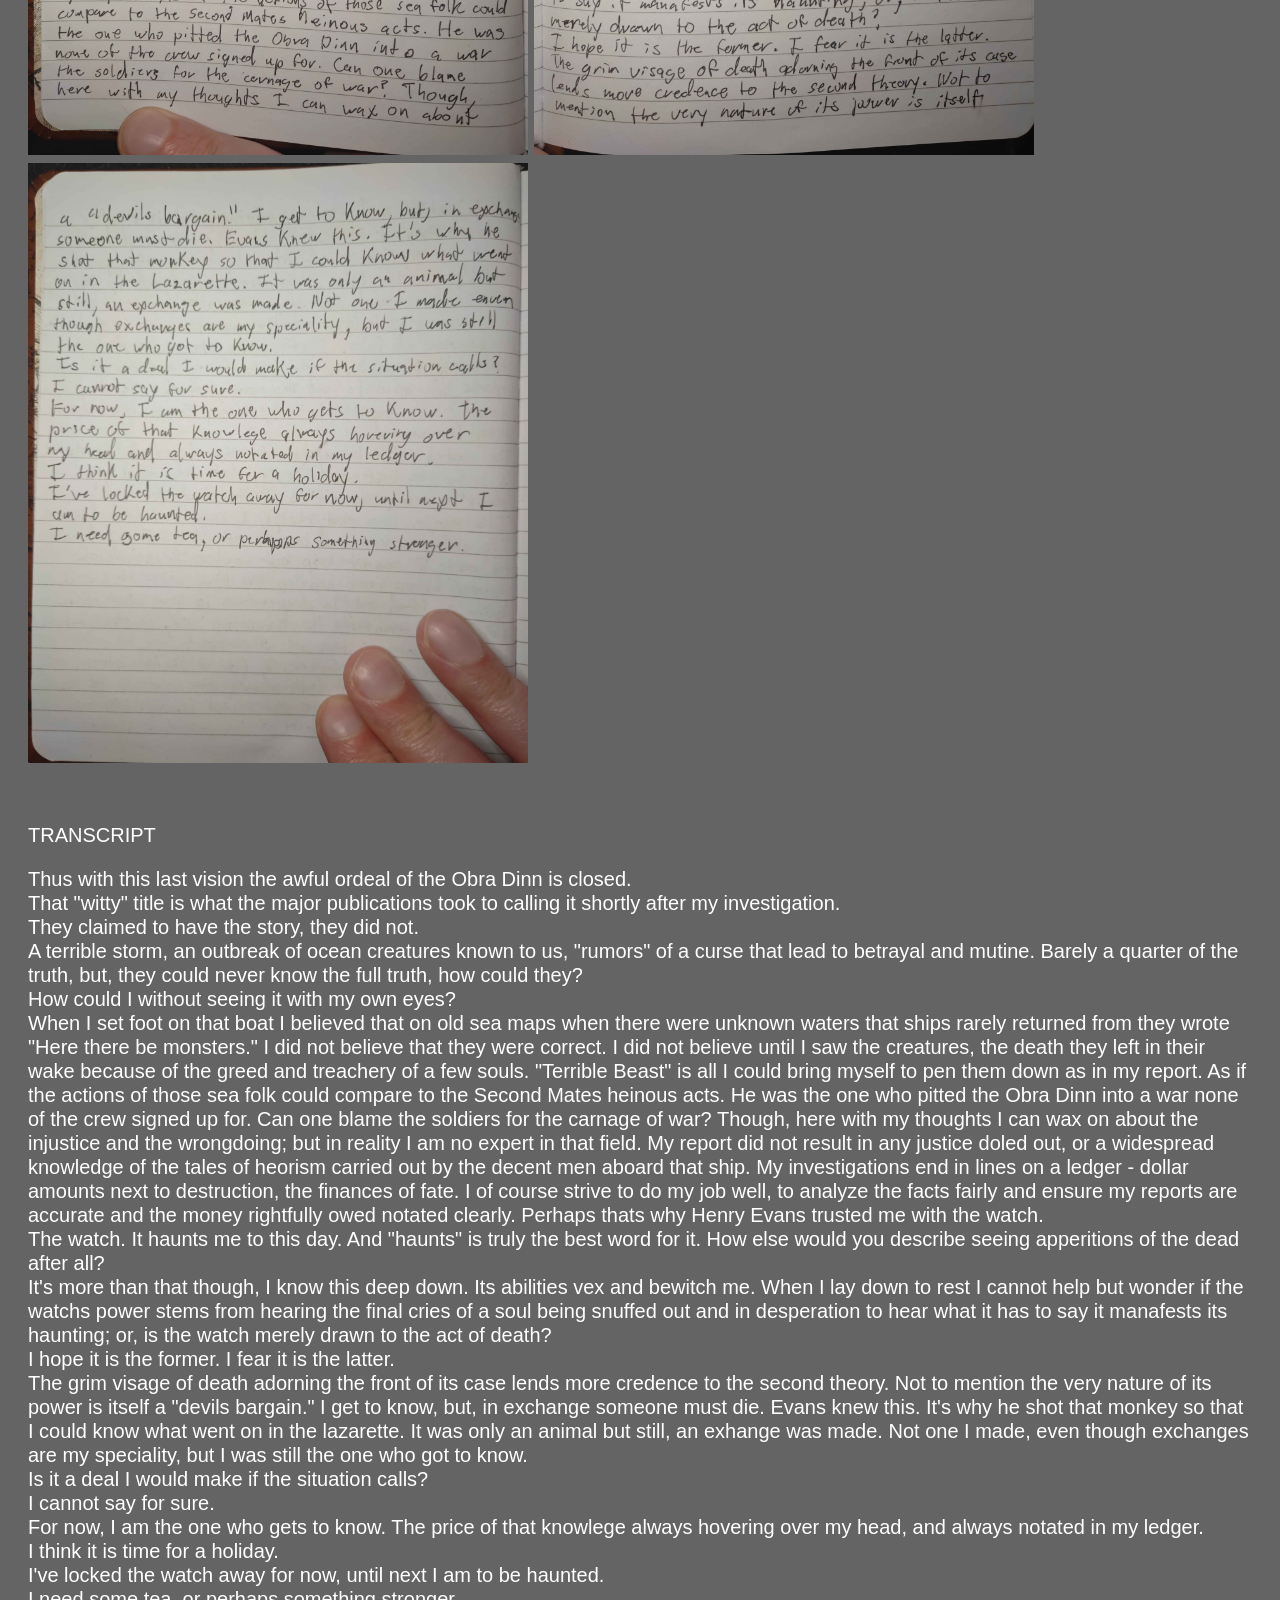
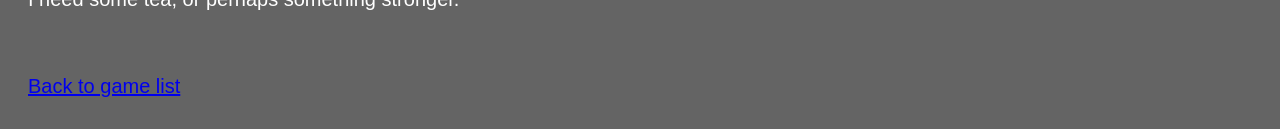
<file: obra-dinn.html>
<html>
<head>
<title>VGJ: Return of The Obra Dinn</title>
</head>

<link rel="stylesheet" href="style.css">

<body>
<div id="main">
    <h1>A Mystery as Deep as the Sea</h1>
    <br/>
    <br/>
    
    <h2>SPOILERS for Return of the Obra Dinn</h2>
    <br/>

    <p>Use this for appropriate background music if you would like.</p>
    <iframe width="600" height="420"
    src="https://www.youtube.com/embed/hDZsvnSfPYU">
    </iframe>
    
    <p>There is only one entry for this one, so I won't link a list, I will just share below.</p>
    <p>This game was a delight, no other game like it exists, and that is both good and bad.</p>
    <p>Good of course in that it is a unique experience, but also bad in that nothing else concieved by us can capture what this game did again.</p>
    <p>My wife and I solved this game together, we looked nothing up and still got all the fates and the "true ending." (We did admittedly trial and error JUST a little.)</p>
    <p>Just after the true ending is where this entry takes place, I pictured the investigator sitting down at their desk and finally getting out some thoughts about all this.</p>
    <p>Below are the paragraphs that came out of me channeling that. Enjoy.</p>
    
    <image src="images/rotod-01.jpg" height="600" width="500">
    <image src="images/rotod-02.jpg" height="600" width="500">
    <image src="images/rotod-03.jpg" height="600" width="500">
</div>

<div id="tr">
    <p>TRANSCRIPT</p>
    <p>Thus with this last vision the awful ordeal of the Obra Dinn is closed.<br/>
        That "witty" title is what the major publications took to calling it shortly after my investigation.<br/>
        They claimed to have the story, they did not.<br/>
        A terrible storm, an outbreak of ocean creatures known to us, "rumors" of a curse that lead to betrayal and mutine. Barely a quarter of the truth, but, they could never know the full truth, how could they?<br/>
        How could I without seeing it with my own eyes?<br/>
        When I set foot on that boat I believed that on old sea maps when there were unknown waters that ships rarely returned from they wrote "Here there be monsters." I did not believe that they were correct. I did not believe until I saw the creatures, the death they left in their wake because of the greed and treachery of a few souls. "Terrible Beast" is all I could bring myself to pen them down as in my report. As if the actions of those sea folk could compare to the Second Mates heinous acts. He was the one who pitted the Obra Dinn into a war none of the crew signed up for. Can one blame the soldiers for the carnage of war? Though, here with my thoughts I can wax on about the injustice and the wrongdoing; but in reality I am no expert in that field. My report did not result in any justice doled out, or a widespread knowledge of the tales of heorism carried out by the decent men aboard that ship. My investigations end in lines on a ledger - dollar amounts next to destruction, the finances of fate. I of course strive to do my job well, to analyze the facts fairly and ensure my reports are accurate and the money rightfully owed notated clearly. Perhaps thats why Henry Evans trusted me with the watch.<br/>
        The watch. It haunts me to this day. And "haunts" is truly the best word for it. How else would you describe seeing apperitions of the dead after all?<br/>
        It's more than that though, I know this deep down. Its abilities vex and bewitch me. When I lay down to rest I cannot help but wonder if the watchs power stems from hearing the final cries of a soul being snuffed out and in desperation to hear what it has to say it manafests its haunting; or, is the watch merely drawn to the act of death?<br/>
        I hope it is the former. I fear it is the latter.<br/>
        The grim visage of death adorning the front of its case lends more credence to the second theory. Not to mention the very nature of its power is itself a "devils bargain." I get to know, but, in exchange someone must die. Evans knew this. It's why he shot that monkey so that I could know what went on in the lazarette. It was only an animal but still, an exhange was made. Not one I made, even though exchanges are my speciality, but I was still the one who got to know.<br/> 
        Is it a deal I would make if the situation calls?<br/>
        I cannot say for sure.<br/>
        For now, I am the one who gets to know. The price of that knowlege always hovering over my head, and always notated in my ledger.<br/>
        I think it is time for a holiday.<br/>
        I've locked the watch away for now, until next I am to be haunted.<br/>
        I need some tea, or perhaps something stronger.</p>
</div>

<div id="main">
    <a href="https://spy998.github.io/game-list">Back to game list</a>
</div>

</body>
</html>
</file>
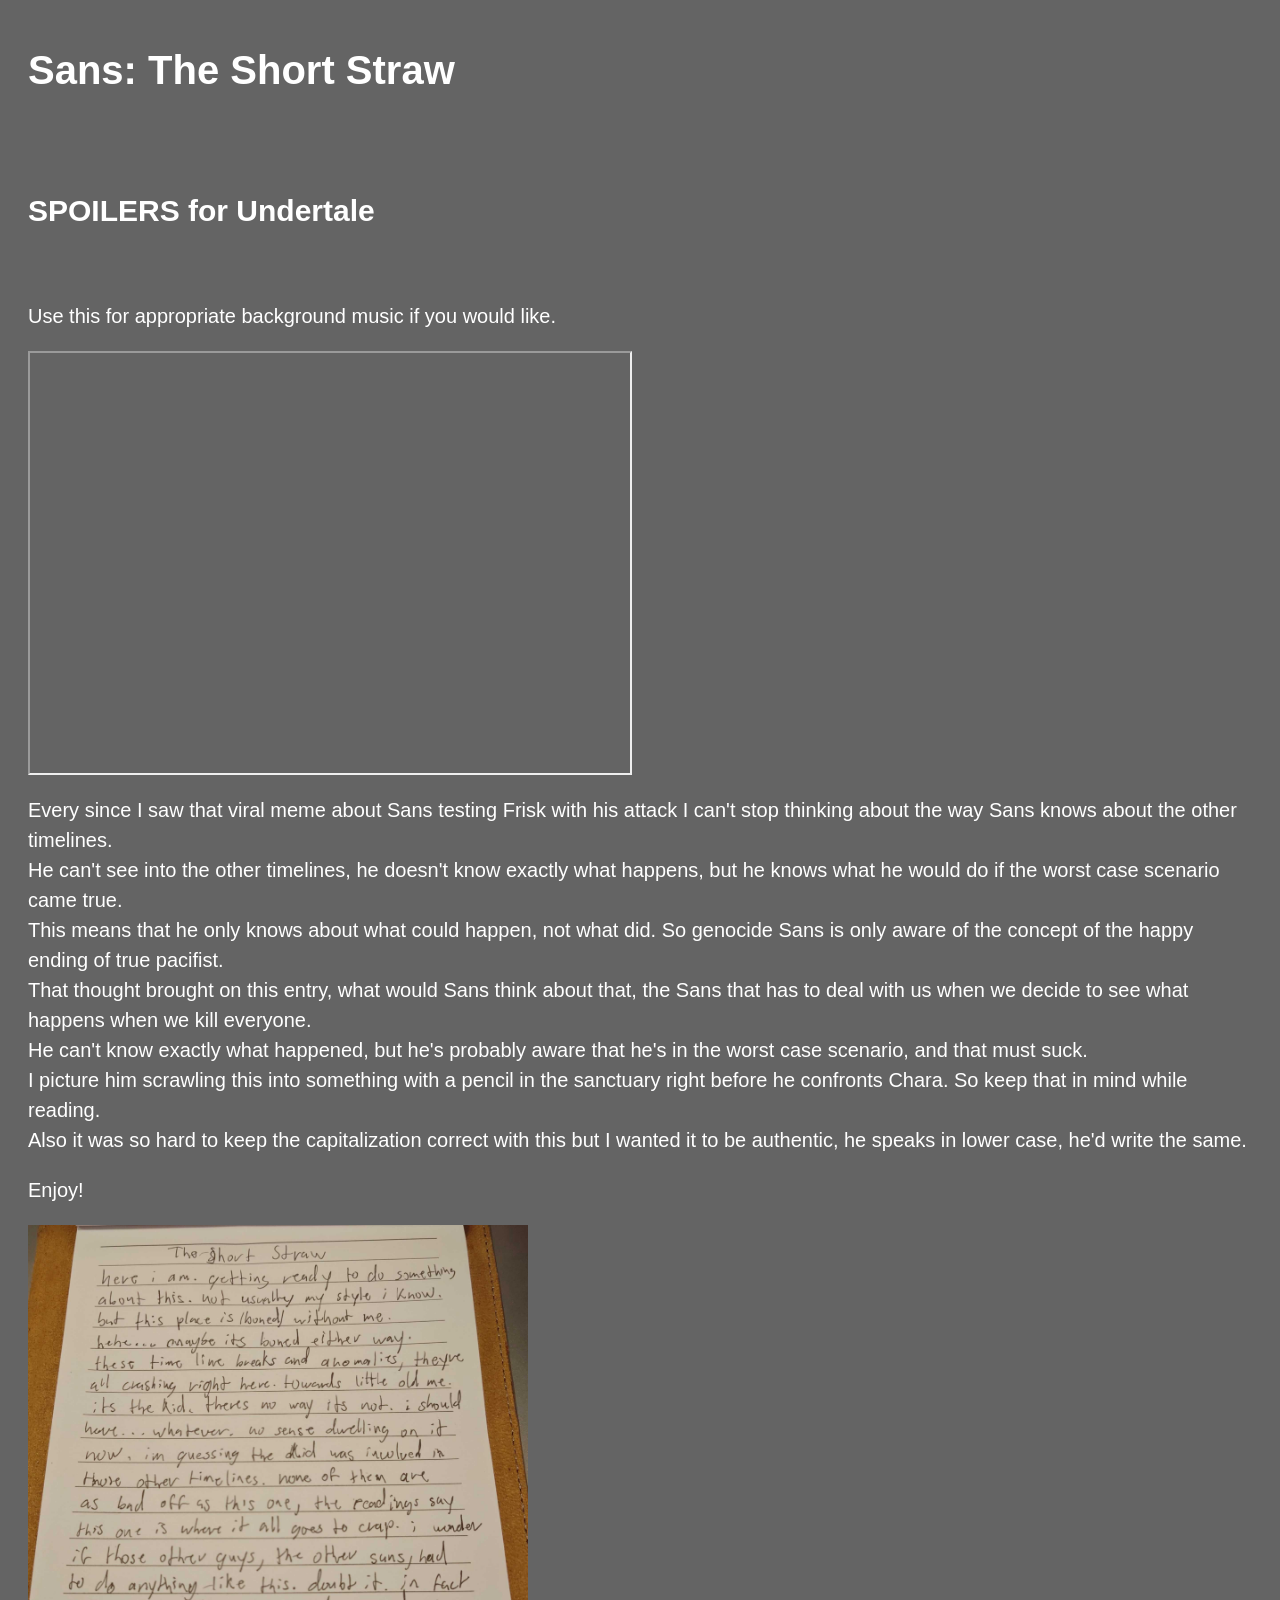
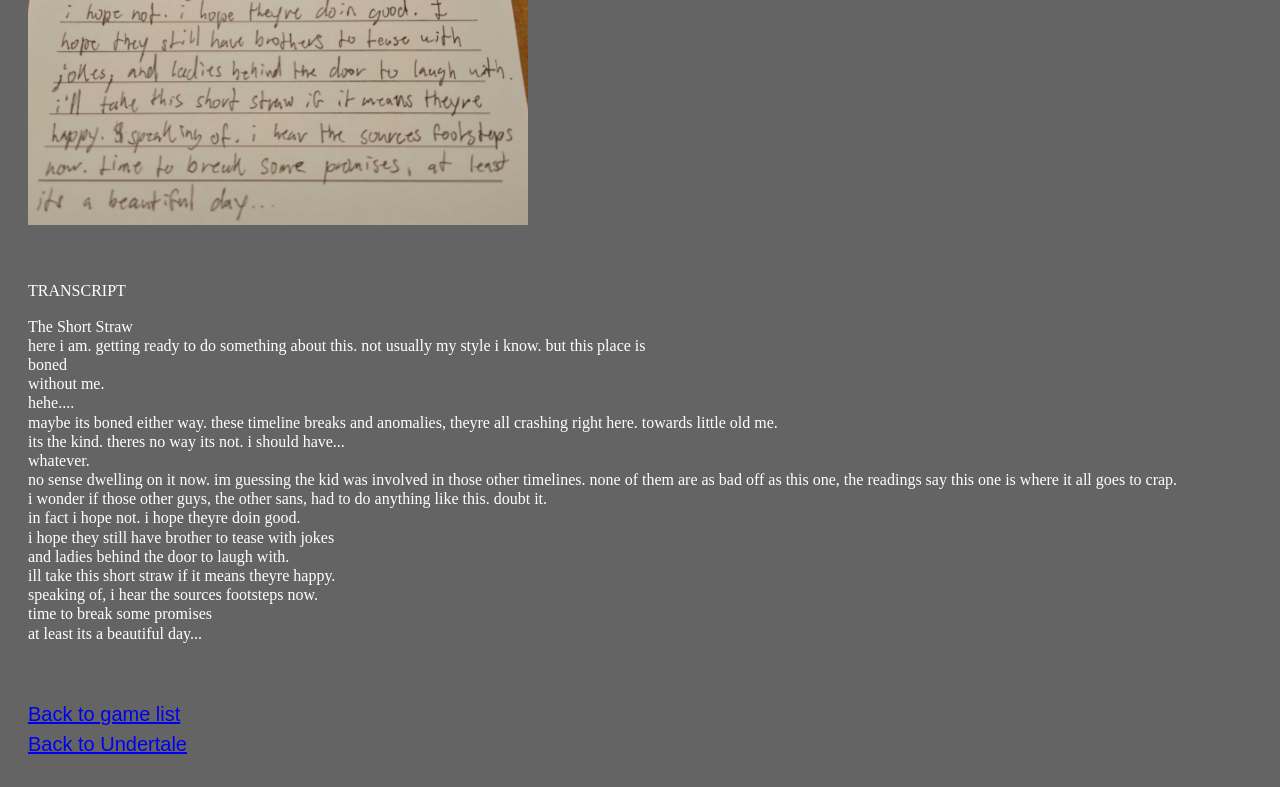
<file: ut-001.html>
<html>
<head>
<title>VGJ: Undertale 001</title>
</head>

<link rel="stylesheet" href="style.css">

<body>

<div id="main">
    <h1>Sans: The Short Straw</h1>
    <br/>
    <br/>

    <h2>SPOILERS for Undertale</h2>
    <br/>

    <p>Use this for appropriate background music if you would like.</p>
    <iframe width="600" height="420"
    src="https://www.youtube.com/embed/2_Ioeebg7uI">
    </iframe>

    <p>Every since I saw that viral meme about Sans testing Frisk with his attack I can't stop thinking about the way Sans knows about the other timelines. <br/>
       He can't see into the other timelines, he doesn't know exactly what happens, but he knows what he would do if the worst case scenario came true. <br/>
       This means that he only knows about what could happen, not what did. So genocide Sans is only aware of the concept of the happy ending of true pacifist. <br/>
       That thought brought on this entry, what would Sans think about that, the Sans that has to deal with us when we decide to see what happens when we kill everyone. <br/>
       He can't know exactly what happened, but he's probably aware that he's in the worst case scenario, and that must suck. <br/>
       I picture him scrawling this into something with a pencil in the sanctuary right before he confronts Chara. So keep that in mind while reading. <br/>
       Also it was so hard to keep the capitalization correct with this but I wanted it to be authentic, he speaks in lower case, he'd write the same. </p> 
    <p>Enjoy!</p>
    <image src="images/ut-001-01.jpg" height="600" width="500">
</div>

<div id="sans">
    <p>TRANSCRIPT</p>
    <p>The Short Straw<br/>
        here i am. getting ready to do something about this. not usually my style i know. but this place is <br/>
        boned <br/>
        without me. <br/>
        hehe....<br/>
        maybe its boned either way. these timeline breaks and anomalies, theyre all crashing right here. towards little old me. <br/>
        its the kind. theres no way its not. i should have...<br/>
        whatever.<br/>
        no sense dwelling on it now. im guessing the kid was involved in those other timelines. none of them are as bad off as this one, the readings say this one is where it all goes to crap. <br/>
        i wonder if those other guys, the other sans, had to do anything like this. doubt it. <br/>
        in fact i hope not. i hope theyre doin good. <br/>
        i hope they still have brother to tease with jokes <br/>
        and ladies behind the door to laugh with. <br/>
        ill take this short straw if it means theyre happy. <br/>
        speaking of, i hear the sources footsteps now. <br/>
        time to break some promises <br/>
        at least its a beautiful day...
    </p>
</div>

<div id="main">
    <a href="https://spy998.github.io/game-list">Back to game list</a>
    <br/>
    <a href="https://spy998.github.io/undertale">Back to Undertale</a>
</div>

</body>
</html>
</file>
<file: style.css>
body {
    color: #ffffff;
    background-color: #646464;
}

#main {
    padding: 20px;
    font-family: Arial, sans-serif;
    font-size: 125%;
    line-height: 150%;
}

#tr {
    padding: 20px;
    font-family: Georgia, sans-serif;
    font-size: 125%;
    line-height: 120%;
}

#sans {
    padding: 20px;
    font-family: "Comic Sans MS", "Comic Sans", cursive;
    font-size: 100%;
    line-height: 120%

}
</file>
